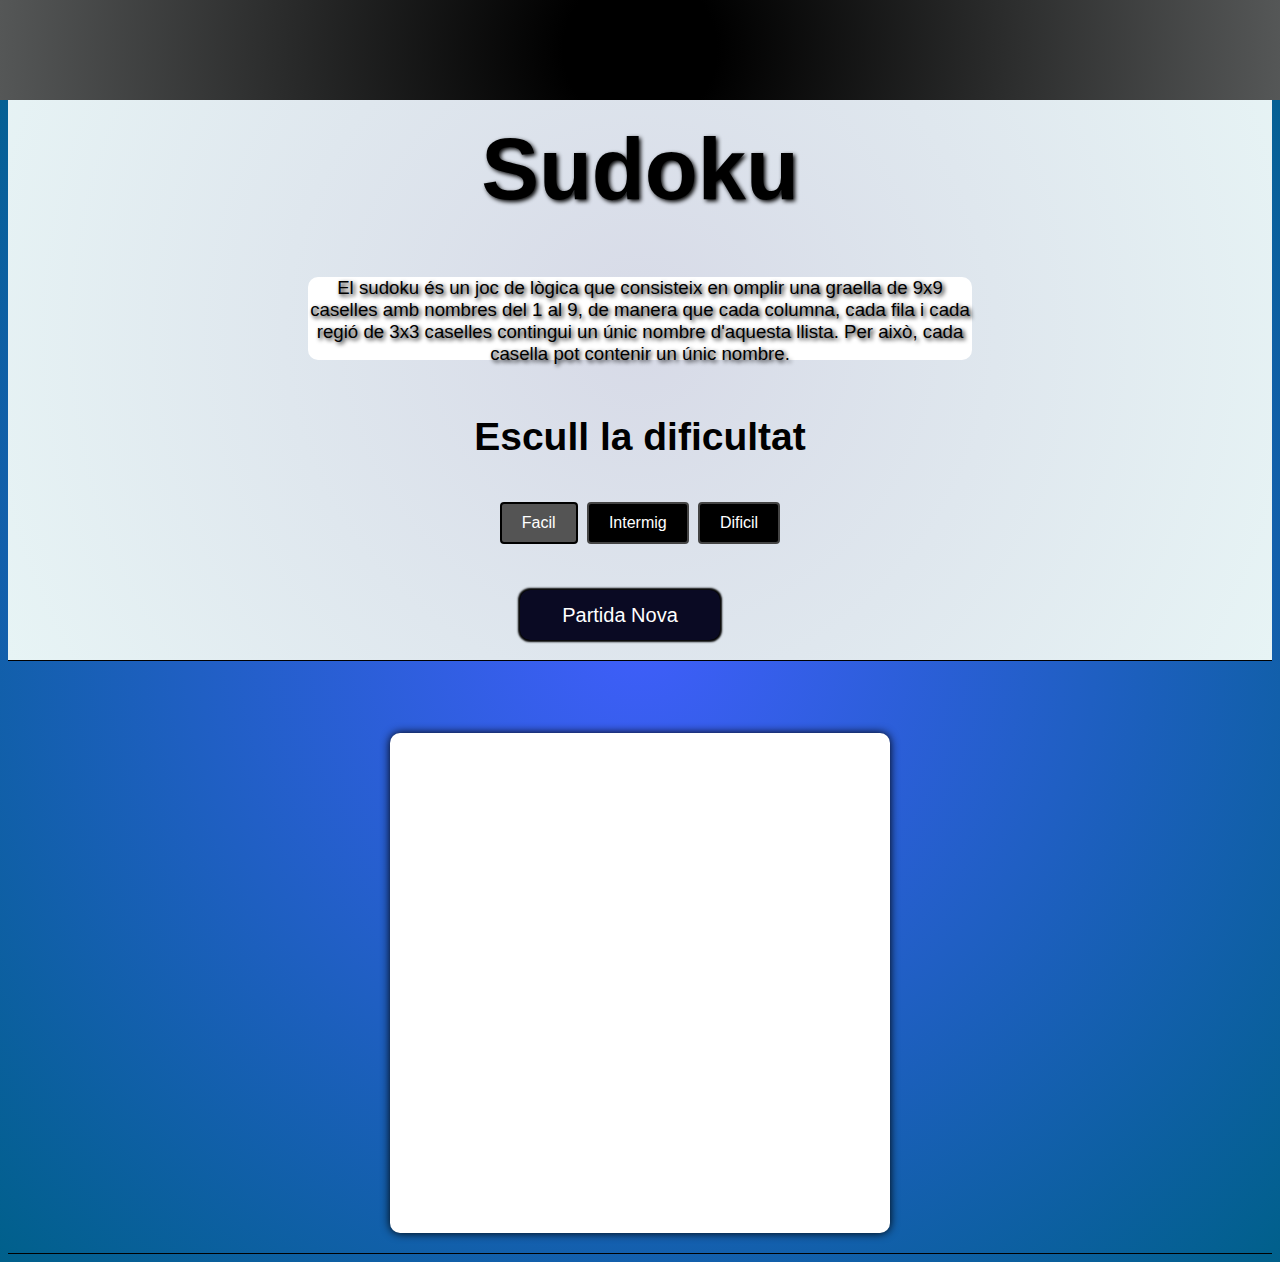
<file: index.html>
<!DOCTYPE html>
<html lang="en">
<head>
    <meta charset="UTF-8">
    <meta http-equiv="X-UA-Compatible" content="IE=edge">
    <meta name="viewport" content="width=device-width, initial-scale=1.0">
    <title>Sudoku</title>
    <link rel="stylesheet" href="style.css">
    <link href="http://fonts.cdnfonts.com/css/sudoku" rel="stylesheet">
    <script src="sudoku.js"></script>
</head>
<header>
    <div class="header"></div>
    <br><br><br>
    <h1>Sudoku</h1>
    <div id="explicacio">
        <p>El sudoku és un joc de lògica que consisteix en omplir una graella de 9x9 caselles amb 
            nombres del 1 al 9, de manera que cada columna, cada fila i cada regió de 3x3 caselles contingui 
            un únic nombre d'aquesta llista. Per això, cada casella pot contenir un únic nombre.</p>
    </div>
    <div id="setup-joc">
        <div id="diff">
            <h3>Escull la dificultat </h3>
            <input id="dif1" type="radio" name="dif" value="facil" checked>
            <label for="dif1">Facil</label>
            <input id="dif2" type="radio" name="dif" value="intermig">
            <label for="dif2">Intermig</label>
            <input id="dif3" type="radio" name="dif" value="dificil">
            <label for="dif3">Dificil</label>
        </div>
        <!--<div id="time">
            <h3>Escull el temps: </h3>
            <label><input id="temps1" type="radio" name="time" value="tres">3 Min</label>
            <label><input id="temps2" type="radio" name="time" value="sis">6 Min</label>
            <label><input id="temps3" type="radio" name="time" value="deu" checked>10 Min</label>
        </div>-->
    </div>
    <br><br>
    <button id="començar">Partida Nova</button>
</header>
<body>
    <!--<div id="stats">
        <p id="comptador"></p>
        <p id="vides""></p>
    </div>-->
    <br>
    <button id="chequeo" class="hidden">Comprovar</button>
    <button id="sol" class="hidden">Autosolucionar</button>
    <p class="hidden" id="resultat">Has guanyat!!!</p>
    <br><br><br>
    <div id="joc">
        <div id="taula"></div>
    </div>
</body>
</html>
</file>
<file: style.css>
.hidden {
    display: none;
}

.header {
    background: rgb(0,0,0);
background: radial-gradient(circle, rgba(0,0,0,1) 12%, rgba(85,87,87,1) 100%);
    padding: 50px;
    text-align: center;
    position: fixed;
    top: 0;
    left: 0;
    right: 0;   
}

header {
    text-align: center;
    padding-bottom: 20px;
    background: rgb(215,218,231);
background: radial-gradient(circle, rgba(215,218,231,1) 0%, rgba(231,244,245,1) 100%);
    border-bottom: 1px solid;     
}

h1 {
    font-size: 65pt;
    font-family: 'Sudoku', sans-serif;
    text-shadow: 2px 2px 4px #000000;
    color: black;
}

#explicacio {
    height: calc(10vh - 7px);
    margin: 16px;
    margin-left: 300px;
    margin-right: 300px;
    border-radius: 10px;
    background-color: white;
    font-size: 14pt;
    font-family: 'Sudoku', sans-serif;
    text-shadow: 2px 2px 4px #000000;
    color: black;
}

body {
    background: rgb(63,94,251);
background: radial-gradient(circle, rgba(63,94,251,1) 0%, rgba(0,96,139,1) 100%);

    font-family: 'Sudoku', sans-serif;
    text-align: center;
    padding-bottom: 20px;
    border-bottom: 1px solid;
}

#diff input[type="radio"] {
    opacity: 0;
    position: fixed;
  }

  #diff label {
    display: inline-block;
    background-color: black;
    color: white;
    padding: 10px 20px;
    font-family: 'Sudoku', sans-serif;
    font-size: 16px;
    border: 2px solid #444;
    border-radius: 4px;
    cursor: pointer;
}

#diff input[type="radio"]:checked + label {
    background-color: #545454;
    border-color: black;
}


#diff label:hover {
    background-color: grey;
    transition: 0.5s ease;
  }

#setup-joc {
    display: flex;
    justify-content: center;
    font-size: 25pt;
}

#setup-joc > *{
    margin-bottom: 10px;
    margin-left: 30px;
    margin-right: 30px;
    align-items: center;
}

button {
    justify-self: center;
    font-family: 'Sudoku', sans-serif;
    top:50%;
    background-color:#0a0a23;
    color: #fff;
    border:none;
    border-radius:10px;
    box-shadow: 0px 0px 2px 2px rgb(0,0,0);
    width: 200px;
    height: 50px;
    font-size: 20px;
    cursor: pointer;
    transition: 0.5s;
    margin-right: 40px;
}

button:hover {
    background-color: grey;
    transition: 0.5s ease;
  }

#joc {
    margin: 0 auto;
    display: flex;
    align-items: center;
    justify-content: center;
    background-color: white;
    height: 500px;
    width: 500px;
    border-radius: 10px;
    box-shadow: 0 0 10px 0px black;

}

#taula {
    padding-top: 10px;
    margin-top: 10px;
    display: flex;
    flex-wrap: wrap;
    justify-content: center;
    align-content: flex-start;
    width: 500px;
    height: 500px;
}

input[type=text]{
    font-family: 'Sudoku', sans-serif;
    border: 1px solid transparent;
    width: 50px;
    height: 40px;
    text-align: center;
    margin: 0px;
    vertical-align: middle;
    font-size: 30pt;
    background-color: transparent;
    outline: none;
}

.quadre {
    border: 1px solid black;
    width: 50px;
    height: 50px;
    text-align: center;
    margin: 0px;
    vertical-align: middle;
    font-size: 30pt;
    font-family: Arial, sans-serif;
}

p.quadreInic {
    font-family: 'Sudoku', sans-serif;
    background-color: lightgray !important;
}

input:disabled{
    color: black;
}

p.quadreselected {
    background-color: rgb(20, 92, 116) !important;
}

p.selected {
    background-color: lightblue;
}

p.incorrect {
    background-color: red !important;
}

p.correct {
    background-color: green !important;
}

.rightBorder {
    border-right: 4px solid black;
}

.bottomBorder {
    border-bottom: 4px solid black;
}

.footer {
    background-color: lightgray;
    text-align: center;
}
</file>
